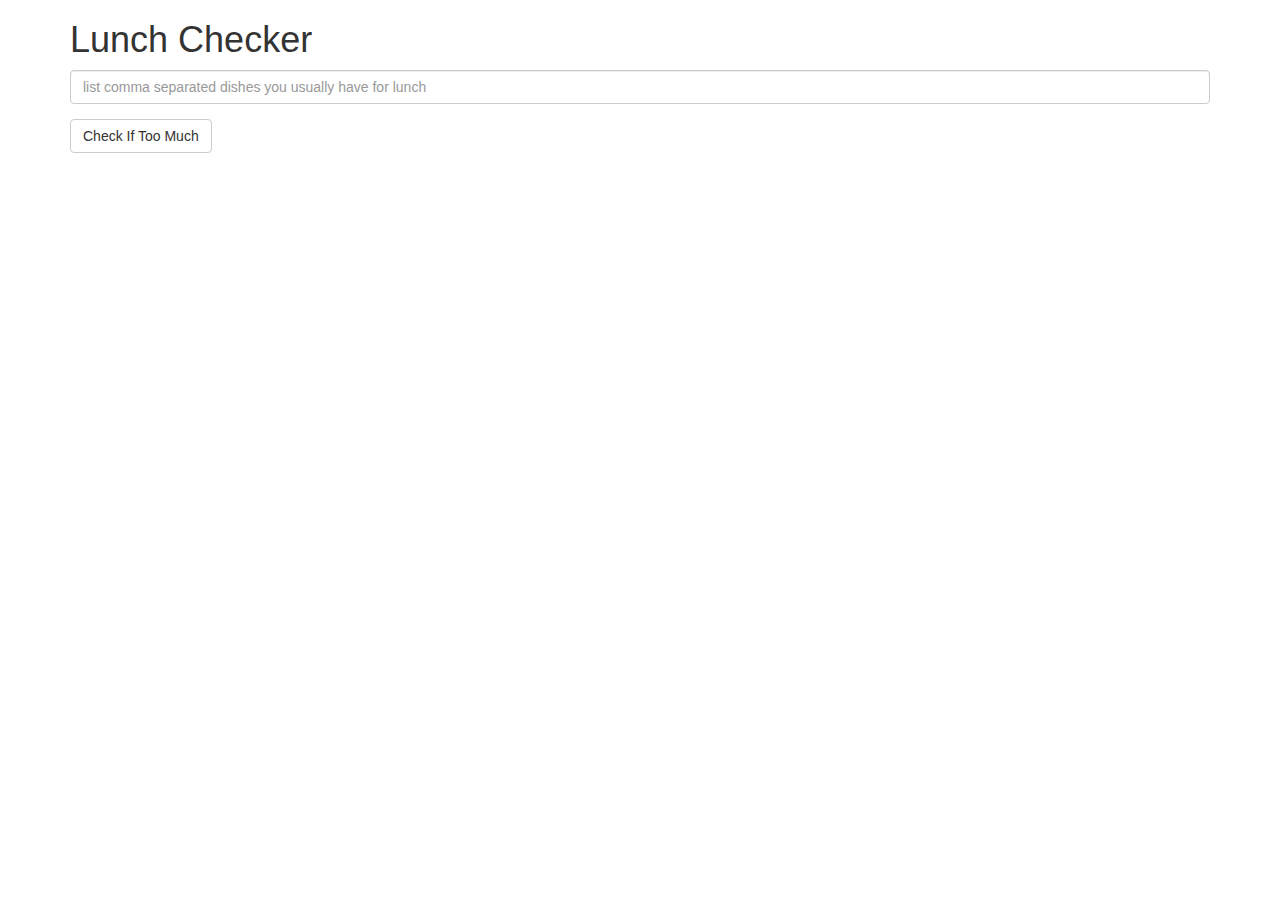
<file: assignment1/assignment1-starter-code/index.html>
<!doctype html>
<html lang="en">
  <head>
    <title>Lunch Checker</title>
    <meta name="viewport" content="width=device-width, initial-scale=1">
    <link rel="stylesheet" href="styles/bootstrap.min.css">
    <style>
      .message { font-size: 1.3em; font-weight: bold; }
    </style>
  </head>
<body>
   <div class="container">
     <h1>Lunch Checker</h1>

         <div class="form-group">
             <input id="lunch-menu" type="text"
             placeholder="list comma separated dishes you usually have for lunch"
             class="form-control">
         </div>
         <div class="form-group">
             <button class="btn btn-default">Check If Too Much</button>
         </div>
         <div class="form-group message">
           <!-- Your message can go here. -->
         </div>
   </div>

</body>
</html>
</file>
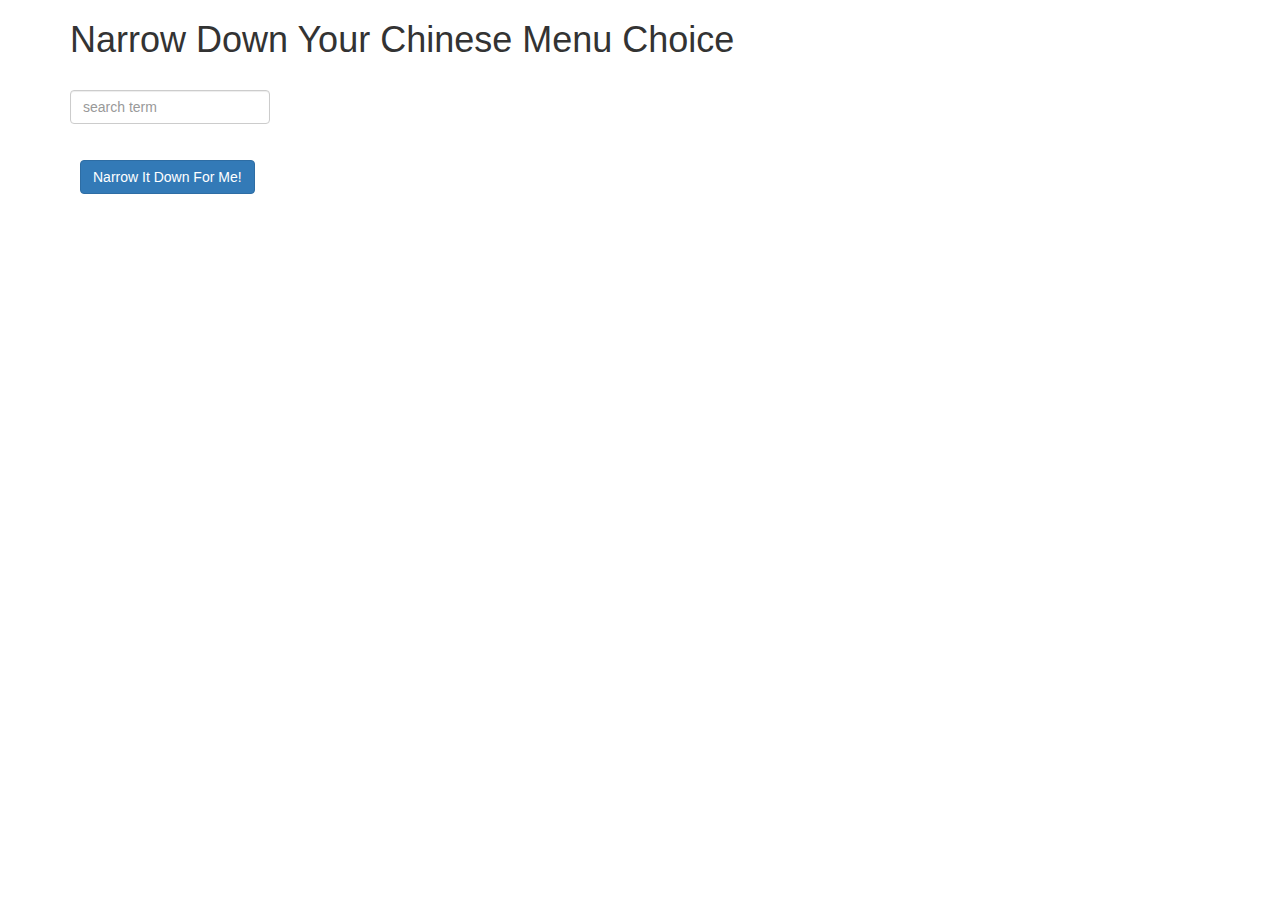
<file: assignment3/assignment3-solution/index.html>
<!doctype html>
<html lang="en">
  <head>
    <title>Narrow Down Your Menu Choice</title>
    <meta name="viewport" content="width=device-width, initial-scale=1">
    <link rel="stylesheet" href="styles/bootstrap.min.css">
    <link rel="stylesheet" href="styles/styles.css">
    <script src ="angular.min.js"></script>
    <script src="app.js"></script>
  </head>
<body ng-app="NarrowItDownApp">
   <div class="container" ng-controller="NarrowItDownController as narrow">
    <h1>Narrow Down Your Chinese Menu Choice</h1>

    <div class="form-group">
      <input type="text" placeholder="search term" class="form-control" ng-model="narrow.searchItem">
    </div>
    <div class="form-group narrow-button">
      <button class="btn btn-primary" ng-click="narrow.search()">Narrow It Down For Me!</button>
    </div>

    <!-- found-items should be implemented as a component -->
    <found-items items="narrow.found" on-remove="narrow.removeItem(index)"></found-items>
  </div>

</body>
</html>
</file>
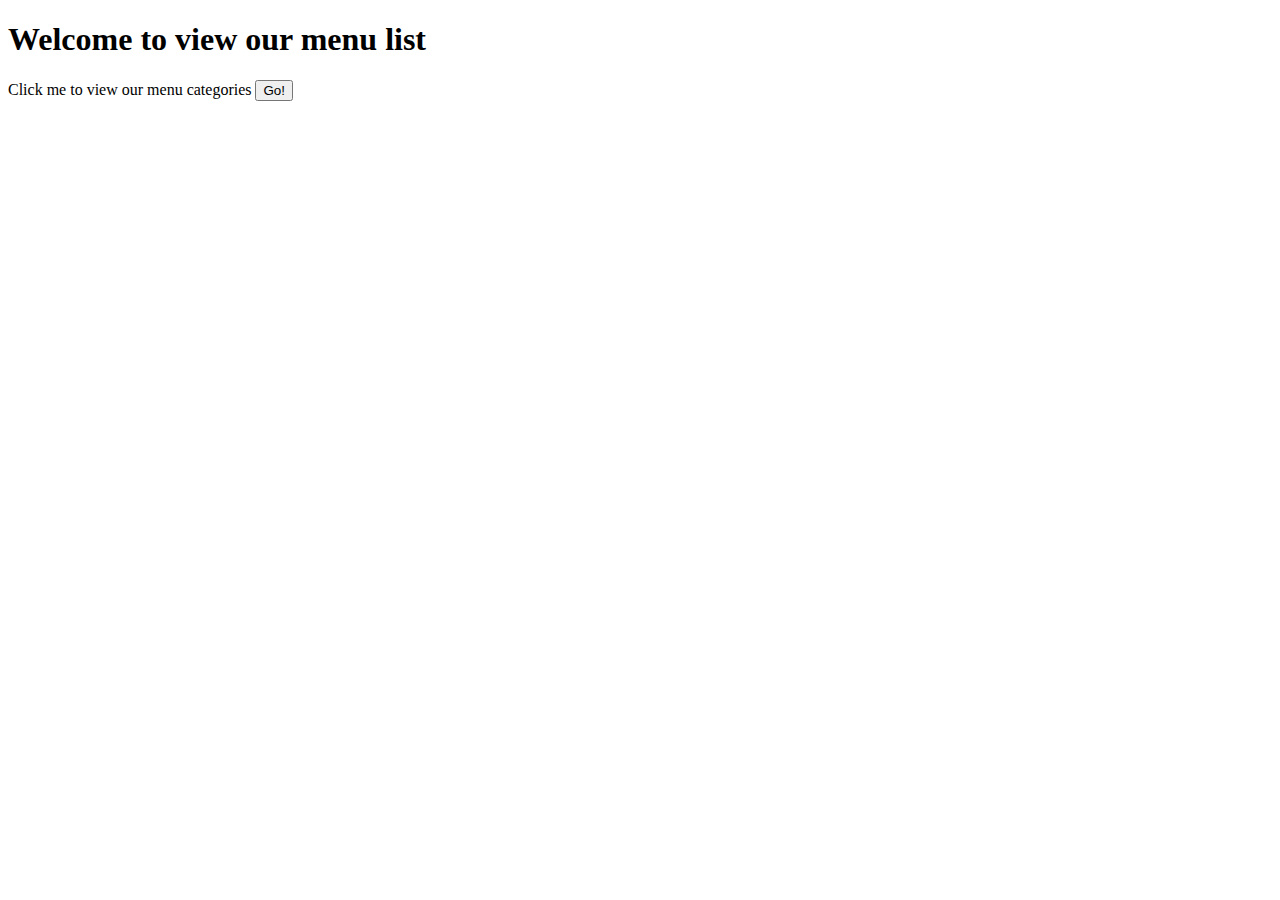
<file: assignment4/assignment4-solution/index.html>
<!doctype html>
<html lang="en">
  <head>
    <title>Menu</title>
    <meta name="viewport" content="width=device-width, initial-scale=1">
  </head>
  <body ng-app="MenuApp">
    <h1>Welcome to view our menu list</h1>

     <ui-view></ui-view>

     <!-- Library -->
     <script src ="lib/angular.min.js"></script>
     <script src="lib/angular-ui-router.min.js"></script>

     <!-- Modules -->
     <script src="src/menuapp.module.js"></script>
     <script src="src/data.module.js"></script>

     <!-- Route -->
     <script src="src/route.js"></script>


     <script src="src/menudata.service.js"></script>
     <script src="src/categories.component.js"></script>
     <script src="src/categories.controller.js"></script>
     <script src="src/item.controller.js"></script>

</body>
</html>
</file>
<file: assignment3/assignment3-solution/styles/styles.css>
h1 {
  margin-bottom: 30px;
}
input[type="text"] {
  width: 200px;
  float: left;
}
.narrow-button {
  float: left;
  margin-left: 10px;
}
.loader {
  display: none;
  margin-left: 5px;
  font-size: 10px;
  float: left;
  border-top: 1.1em solid rgba(147, 147, 147, 0.2);
  border-right: 1.1em solid rgba(147, 147, 147, 0.2);
  border-bottom: 1.1em solid rgba(147, 147, 147, 0.2);
  border-left: 1.1em solid #676767;
  -webkit-transform: translateZ(0);
  -ms-transform: translateZ(0);
  transform: translateZ(0);
  -webkit-animation: load8 1.1s infinite linear;
  animation: load8 1.1s infinite linear;
}
.loader,
.loader:after {
  border-radius: 50%;
  width: 3em;
  height: 3em;
}
@-webkit-keyframes load8 {
  0% {
    -webkit-transform: rotate(0deg);
    transform: rotate(0deg);
  }
  100% {
    -webkit-transform: rotate(360deg);
    transform: rotate(360deg);
  }
}
@keyframes load8 {
  0% {
    -webkit-transform: rotate(0deg);
    transform: rotate(0deg);
  }
  100% {
    -webkit-transform: rotate(360deg);
    transform: rotate(360deg);
  }
}
</file>
